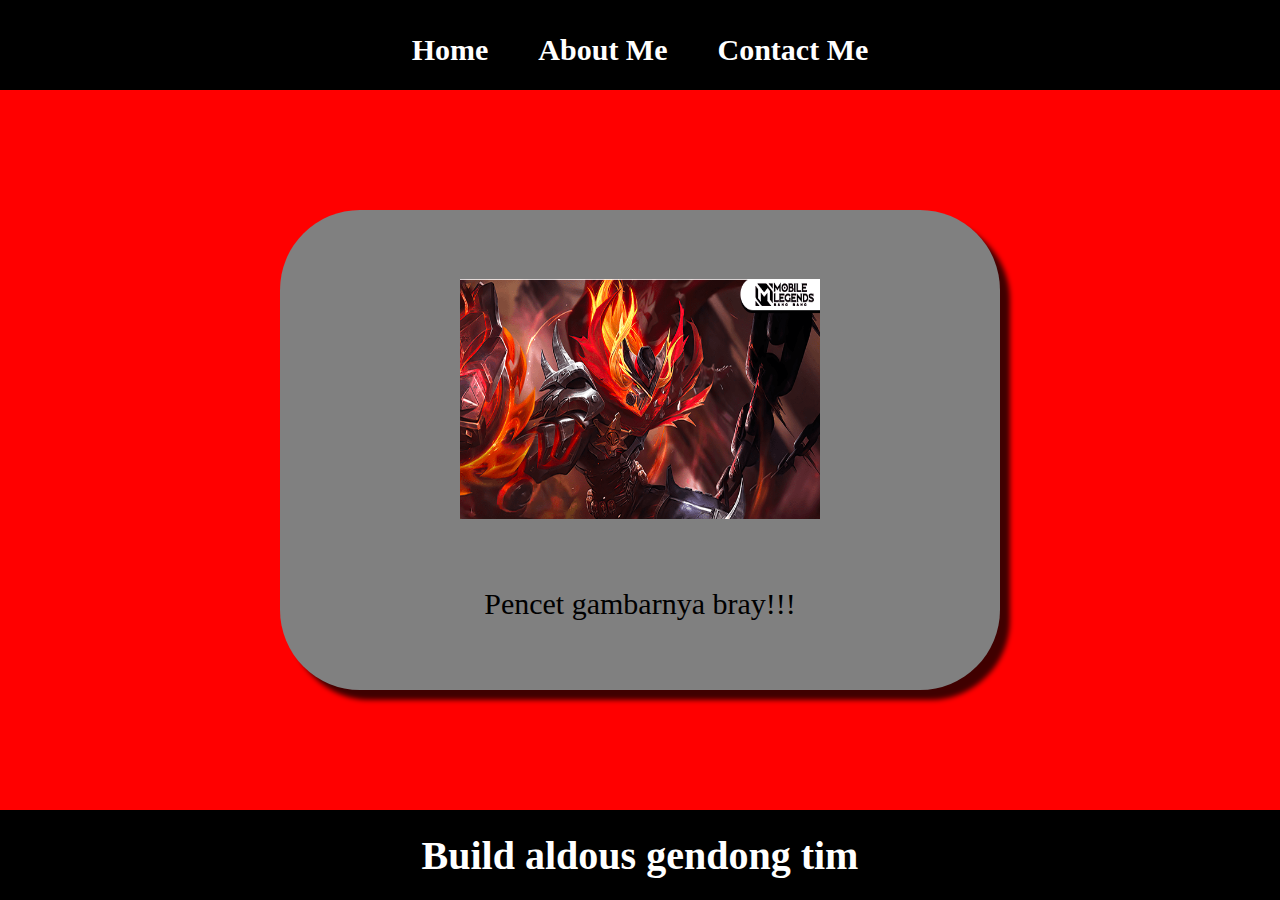
<file: index.html>
<html>
    <head>
        <title>Web Mobile Legends</title>
        <link rel="stylesheet" href="style.css" />
    </head>
    <body>
        <div class="container">
     <!-- NAVIGATION BAR -->
    <div class="navbar">
    <ul class="ul-navbar">
        <li class="li-navbar">
            <a href="#" class="a-navbar">Home</a>
        </li>
        <li class="li-navbar">
            <a href="about.html" class="a-navbar">About Me</a>
        </li>
        <li class="li-navbar">
            <a href="contact.html" class="a-navbar">Contact Me</a>
        </li>
    </ul>
    </div>
     <!-- NAVIGATION BAR SELESAI -->

     <!-- CONTENT 1 -->
    <div class="content">
        <a href="https://youtu.be/-TiTUyyeZSI?si=hDzRl3ziVguu1TDR" class="a-content">
            <img src="foto aldous.png" class="img-content"/>
            <p>Pencet gambarnya bray!!!</p>
        </a>
    
    </div>
     <!-- CONTENT 1 END -->

     <!-- FOOTER -->
    <div class="footer">
    <h1 class="footer-h1">Build aldous gendong tim</h1>
    </div>
     <!-- FOOTER END -->
    </div>
    </body>
</html>
</file>
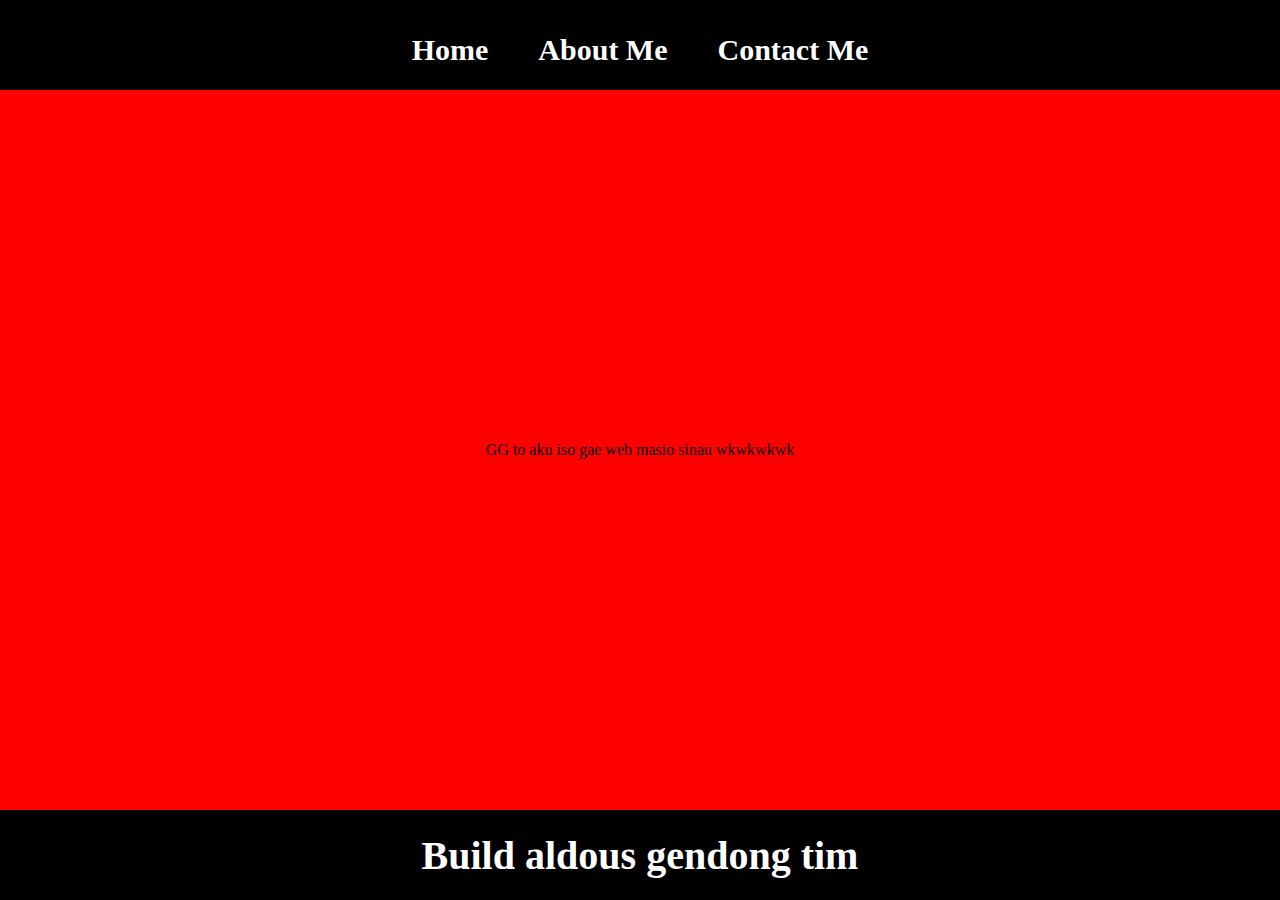
<file: about.html>
<html>
    <head>
        <title>About Me</title>
        <link rel="stylesheet" href="style.css" />
    </head>
    <body>
        <div class="container">
     <!-- NAVIGATION BAR -->
    <div class="navbar">
    <ul class="ul-navbar">
        <li class="li-navbar">
            <a href="index.html" class="a-navbar">Home</a>
        </li>
        <li class="li-navbar">
            <a href="about.html" class="a-navbar">About Me</a>
        </li>
        <li class="li-navbar">
            <a href="contact.html" class="a-navbar">Contact Me</a>
        </li>
    </ul>
    </div>
     <!-- NAVIGATION BAR SELESAI -->

     <!-- CONTENT 1 -->
    <div class="content">
            <p>GG to aku iso gae web masio sinau wkwkwkwk</p>
        </a>
    
    </div>
     <!-- CONTENT 1 END -->

     <!-- FOOTER -->
    <div class="footer">
    <h1 class="footer-h1">Build aldous gendong tim</h1>
    </div>
     <!-- FOOTER END -->
    </div>
    </body>
</html>
</file>
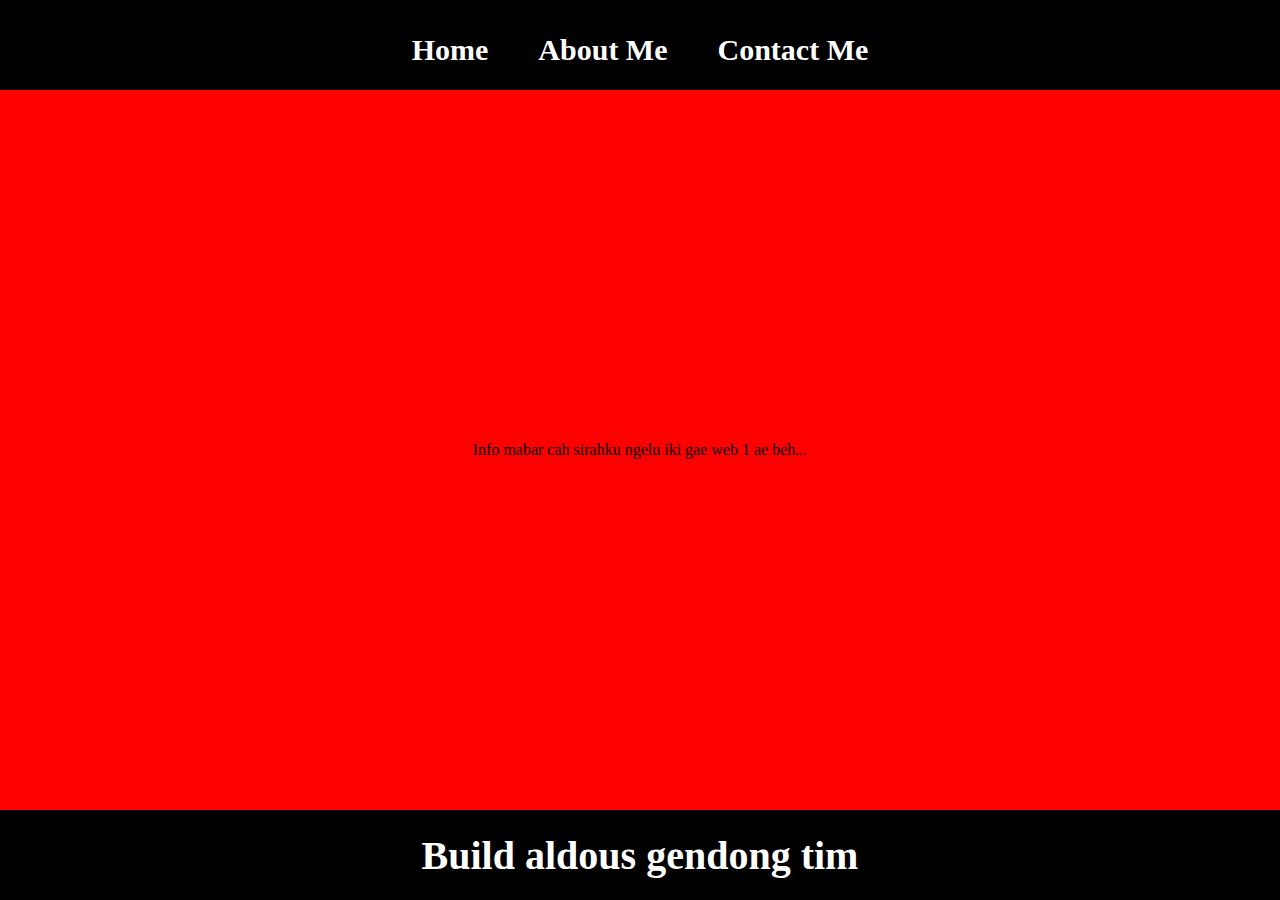
<file: contact.html>
<html>
    <head>
        <title>Contact Me</title>
        <link rel="stylesheet" href="style.css" />
    </head>
    <body>
        <div class="container">
     <!-- NAVIGATION BAR -->
    <div class="navbar">
    <ul class="ul-navbar">
        <li class="li-navbar">
            <a href="index.html" class="a-navbar">Home</a>
        </li>
        <li class="li-navbar">
            <a href="about.html" class="a-navbar">About Me</a>
        </li>
        <li class="li-navbar">
            <a href="contact.html" class="a-navbar">Contact Me</a>
        </li>
    </ul>
    </div>
     <!-- NAVIGATION BAR SELESAI -->

     <!-- CONTENT 1 -->
    <div class="content">
            <p>Info mabar cah sirahku ngelu iki gae web 1 ae beh...</p>
        </a>
    
    </div>
     <!-- CONTENT 1 END -->

     <!-- FOOTER -->
    <div class="footer">
    <h1 class="footer-h1">Build aldous gendong tim</h1>
    </div>
     <!-- FOOTER END -->
    </div>
    </body>
</html>
</file>
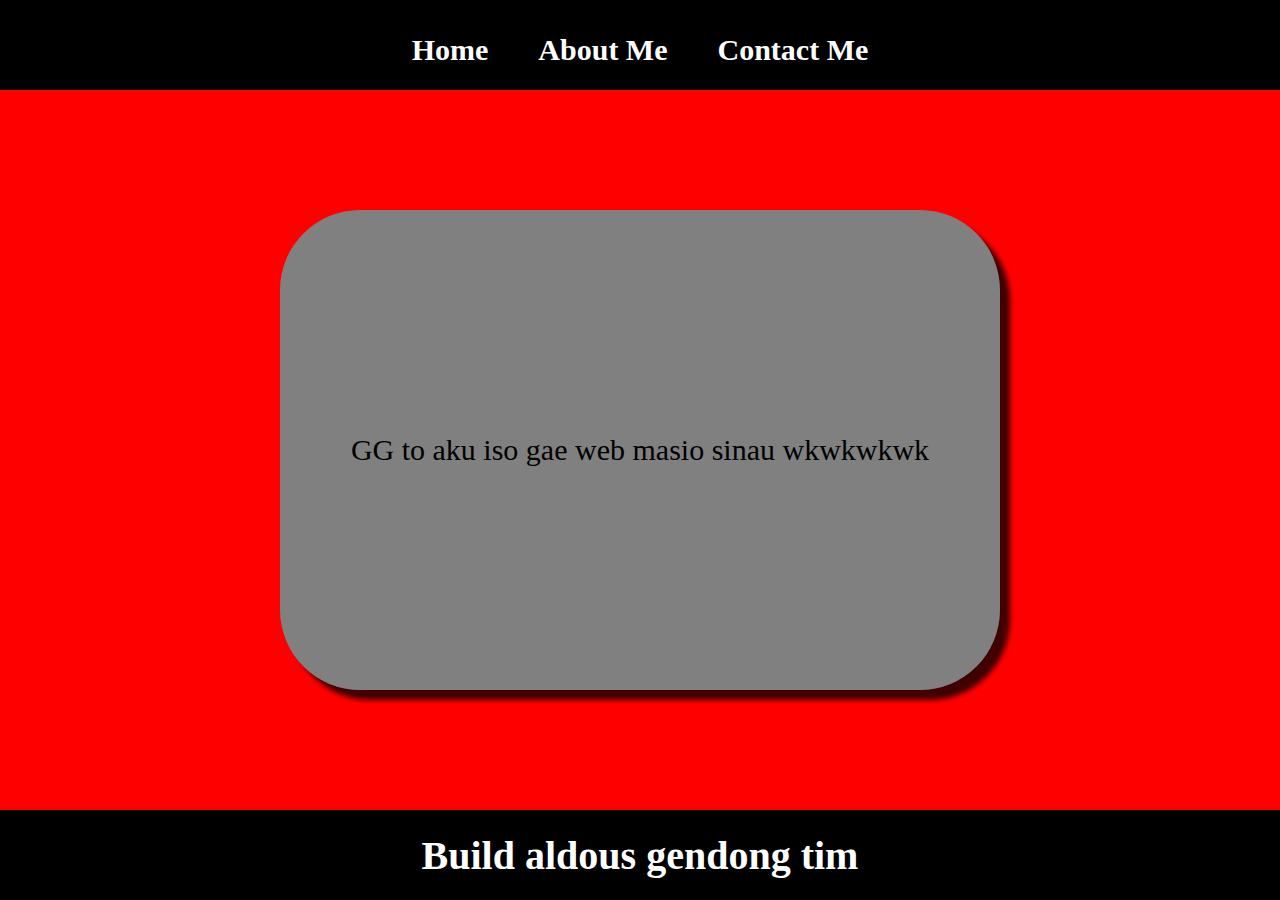
<file: Belajar HTML/about.html>
<html>
    <head>
        <title>About Me</title>
        <link rel="stylesheet" href="style.css" />
    </head>
    <body>
        <div class="container">
     <!-- NAVIGATION BAR -->
    <div class="navbar">
    <ul class="ul-navbar">
        <li class="li-navbar">
            <a href="index.html" class="a-navbar">Home</a>
        </li>
        <li class="li-navbar">
            <a href="about.html" class="a-navbar">About Me</a>
        </li>
        <li class="li-navbar">
            <a href="contact.html" class="a-navbar">Contact Me</a>
        </li>
    </ul>
    </div>
     <!-- NAVIGATION BAR SELESAI -->

     <!-- CONTENT 1 -->
    <div class="content">
        <a href="https://youtu.be/-TiTUyyeZSI?si=hDzRl3ziVguu1TDR" class="a-content">
            <p>GG to aku iso gae web masio sinau wkwkwkwk</p>
        </a>
    
    </div>
     <!-- CONTENT 1 END -->

     <!-- FOOTER -->
    <div class="footer">
    <h1 class="footer-h1">Build aldous gendong tim</h1>
    </div>
     <!-- FOOTER END -->
    </div>
    </body>
</html>
</file>
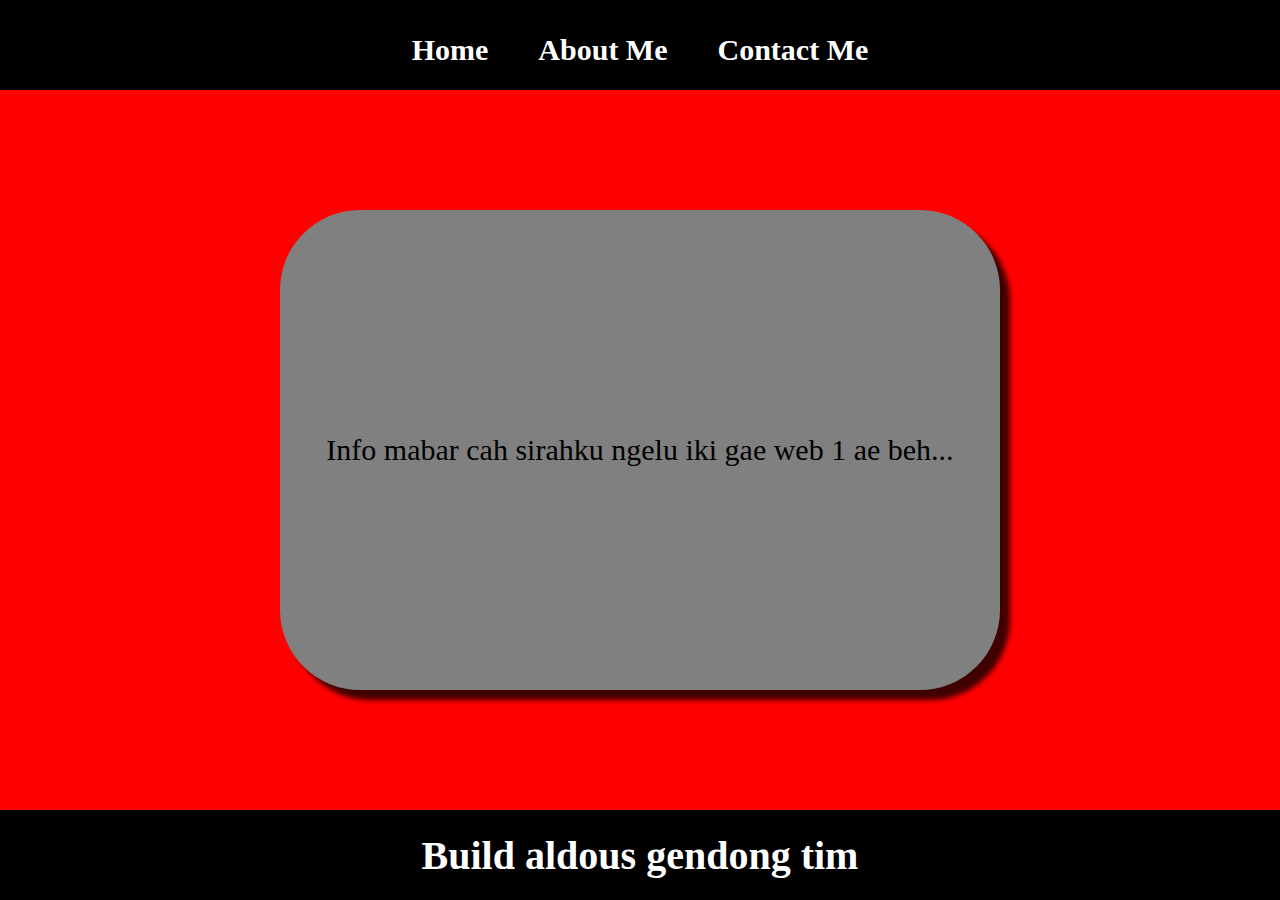
<file: Belajar HTML/contact.html>
<html>
    <head>
        <title>Contact Me</title>
        <link rel="stylesheet" href="style.css" />
    </head>
    <body>
        <div class="container">
     <!-- NAVIGATION BAR -->
    <div class="navbar">
    <ul class="ul-navbar">
        <li class="li-navbar">
            <a href="index.html" class="a-navbar">Home</a>
        </li>
        <li class="li-navbar">
            <a href="about.html" class="a-navbar">About Me</a>
        </li>
        <li class="li-navbar">
            <a href="contact.html" class="a-navbar">Contact Me</a>
        </li>
    </ul>
    </div>
     <!-- NAVIGATION BAR SELESAI -->

     <!-- CONTENT 1 -->
    <div class="content">
        <a href="https://youtu.be/-TiTUyyeZSI?si=hDzRl3ziVguu1TDR" class="a-content">
            <p>Info mabar cah sirahku ngelu iki gae web 1 ae beh...</p>
        </a>
    
    </div>
     <!-- CONTENT 1 END -->

     <!-- FOOTER -->
    <div class="footer">
    <h1 class="footer-h1">Build aldous gendong tim</h1>
    </div>
     <!-- FOOTER END -->
    </div>
    </body>
</html>
</file>
<file: style.css>
*,
html {
    margin: 0;
    padding: 0;
}
.navbar {
    background-color:black;
    width: 100%;
    height: 10vh;
}
.ul-navbar {
    display: flex;
    height: 100px;
    justify-content: center;
    align-items:  center;
}
.li-navbar {
    list-style-type:none;
    padding:20px;
    margin:5px;
    color:white;
    font-size:30px;
}
.li-navbar:hover {
    background-color: crimson;
    transition: .5s ease-in-out;
    transition-delay: .3s;
    border-radius: 8px;
}
.a-navbar {
    color: white;
    text-decoration: none;
    font-weight:800;
}
.content {
    background-color: red;
    display: flex;
    justify-content: center;
    align-items: center;
    height: 80vh
}
.a-content {
    background-color:gray;
    color:black;
    text-decoration: none;
    font-size: 30px;
    width: 720px;
    height: 480px;
    display: flex;
    flex-direction:column;
    justify-content:space-evenly;
    align-items: center;
    border-radius:80px;
    box-shadow: 10px 10px 5px 0px rgba(0,0,0,0.75);
    -webkit-box-shadow: 10px 10px 5px 0px rgba(0,0,0,0.75);
    -moz-box-shadow: 10px 10px 5px 0px rgba(0,0,0,0.75);
}
.img-content {
    width: 50%;
    Height: 50%;
}
.footer {
    height:10vh;
    background-color: black;
    display: flex;
    justify-content: center;
    align-items: center;
}
.footer-h1 {
    font-size: 40px;
    color:white;
}
</file>
<file: Belajar HTML/style.css>
*,
html {
    margin: 0;
    padding: 0;
}
.navbar {
    background-color:black;
    width: 100%;
    height: 10vh;
}
.ul-navbar {
    display: flex;
    height: 100px;
    justify-content: center;
    align-items:  center;
}
.li-navbar {
    list-style-type:none;
    padding:20px;
    margin:5px;
    color:white;
    font-size:30px;
}
.li-navbar:hover {
    background-color: crimson;
    transition: .5s ease-in-out;
    transition-delay: .3s;
    border-radius: 8px;
}
.a-navbar {
    color: white;
    text-decoration: none;
    font-weight:800;
}
.content {
    background-color: red;
    display: flex;
    justify-content: center;
    align-items: center;
    height: 80vh
}
.a-content {
    background-color:gray;
    color:black;
    text-decoration: none;
    font-size: 30px;
    width: 720px;
    height: 480px;
    display: flex;
    flex-direction:column;
    justify-content:space-evenly;
    align-items: center;
    border-radius:80px;
    box-shadow: 10px 10px 5px 0px rgba(0,0,0,0.75);
    -webkit-box-shadow: 10px 10px 5px 0px rgba(0,0,0,0.75);
    -moz-box-shadow: 10px 10px 5px 0px rgba(0,0,0,0.75);
}
.img-content {
    width: 50%;
    Height: 50%;
}
.footer {
    height:10vh;
    background-color: black;
    display: flex;
    justify-content: center;
    align-items: center;
}
.footer-h1 {
    font-size: 40px;
    color:white;
}
</file>
